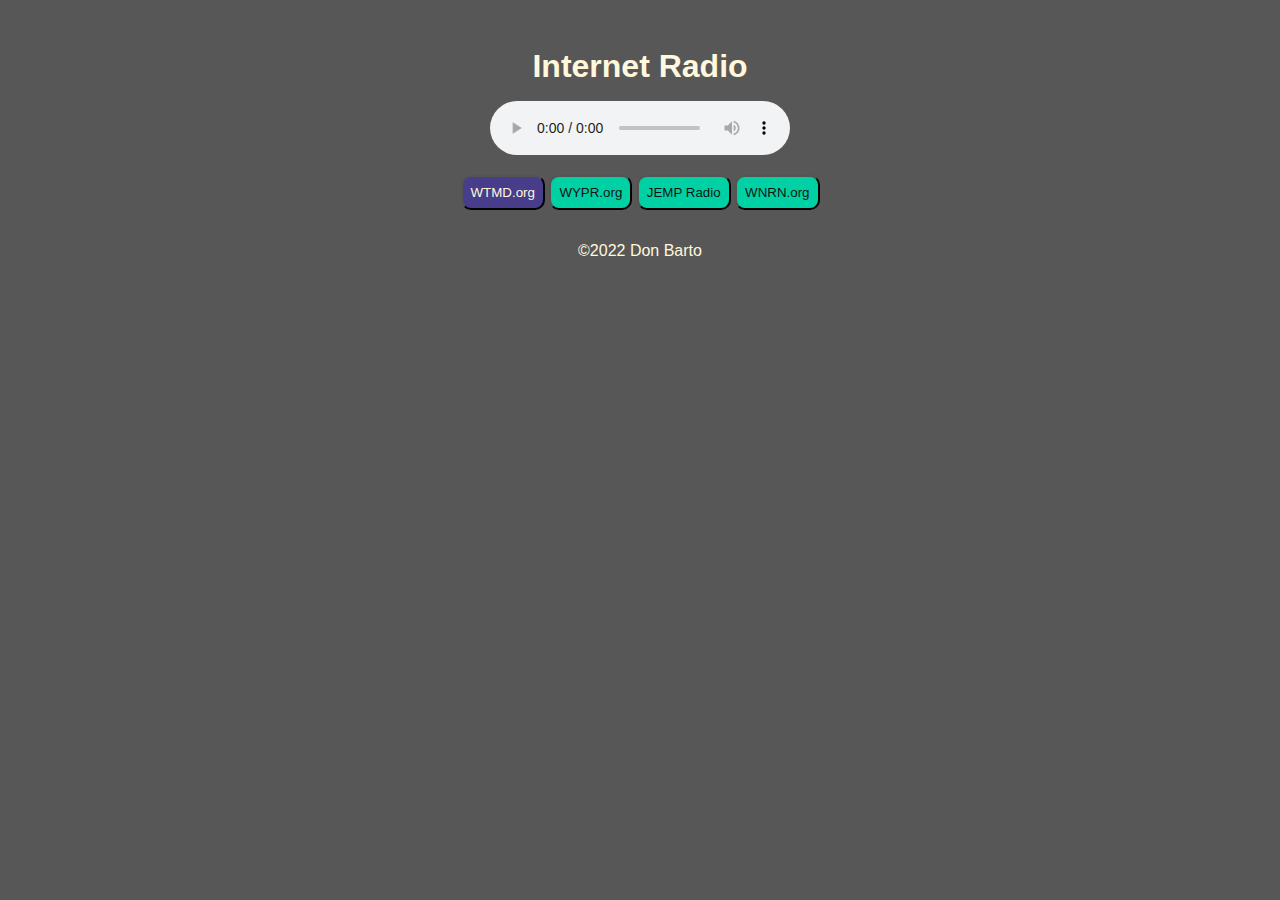
<file: index.html>
<!DOCTYPE html>
<html lang="en">
<head>
    <meta charset="UTF-8">
    <meta http-equiv="X-UA-Compatible" content="IE=edge">
    <meta name="viewport" content="width=device-width, initial-scale=1.0">
    <title>Radio Player | Don Barto</title>
    <link rel="stylesheet" href="css/style.css"/>
    <link rel="icon" type="image" href="images\favicon.ico"/>
</head>
<body>
    
    <div id='playerDiv'>
        
        <h1>Internet Radio</h1>
        <div id="date-time"></div>
        <h2 id="nowPlaying"></h2>
        <audio id="radioPlayer" src="https://wtmd-ice.streamguys1.com/wtmd.mp3" type='audio/mpeg' controls>
        </audio><br />
        <button id="wtmd">WTMD.org</button>
        <button id='wypr'>WYPR.org</button>
        <button id="jempRadio">JEMP Radio</button>
        <button id="wnrn">WNRN.org</button>
        
        <!-- <button id="livePhish">Live Phish</button> -->
        <footer>&copy;2022 Don Barto</footer>
    </div>
    
   
    <script src="js/radioApp.js">
        
    </script>

</body>
</html>
</file>
<file: css/style.css>
* {
    font-family: Roboto, Verdana, Geneva, Tahoma, sans-serif;
    margin: 0;
    padding: 0;
}

@keyframes backgroundMove {
    0% {background-color: rgb(162, 91, 243);}
    25% {background-color: rgb(144, 79, 172);}
    50% {background-color: fuchsia;}
    75% {background-color: indianred;}
    100% {background-color: rgb(162, 91, 243);}    
}
body {
    /*width: 100%;*/
    height: auto;
    background: rgb(88, 87, 88);
}

h1 {
    color: cornsilk;
    text-align: center;

}

audio {
    margin: 1rem;
    
}
#playerDiv {
    margin-top: 1rem;
    margin-left: auto;
    margin-right: auto;
    padding: 2rem;
    width: 80%;
    text-align: center;
    animation-name: backgroundMove;
    animation-duration: 6s;
    animation-iteration-count: infinite;
    border-radius: 10px;
}

#date-time {
    color: cornsilk;
}
button:hover {
    color: cornsilk;
    background: darkslateblue;
}

button {
    color:rgb(19, 19, 19);
    background: rgb(0, 209, 164);
    padding: .5rem;
    border-radius: 10px;
}
footer {
    color: cornsilk;
    margin-top: 2rem;
    text-align: center;
    bottom: 0;
}

.activeBtn {
    color: cornsilk;
    background: darkslateblue;
}
</file>
